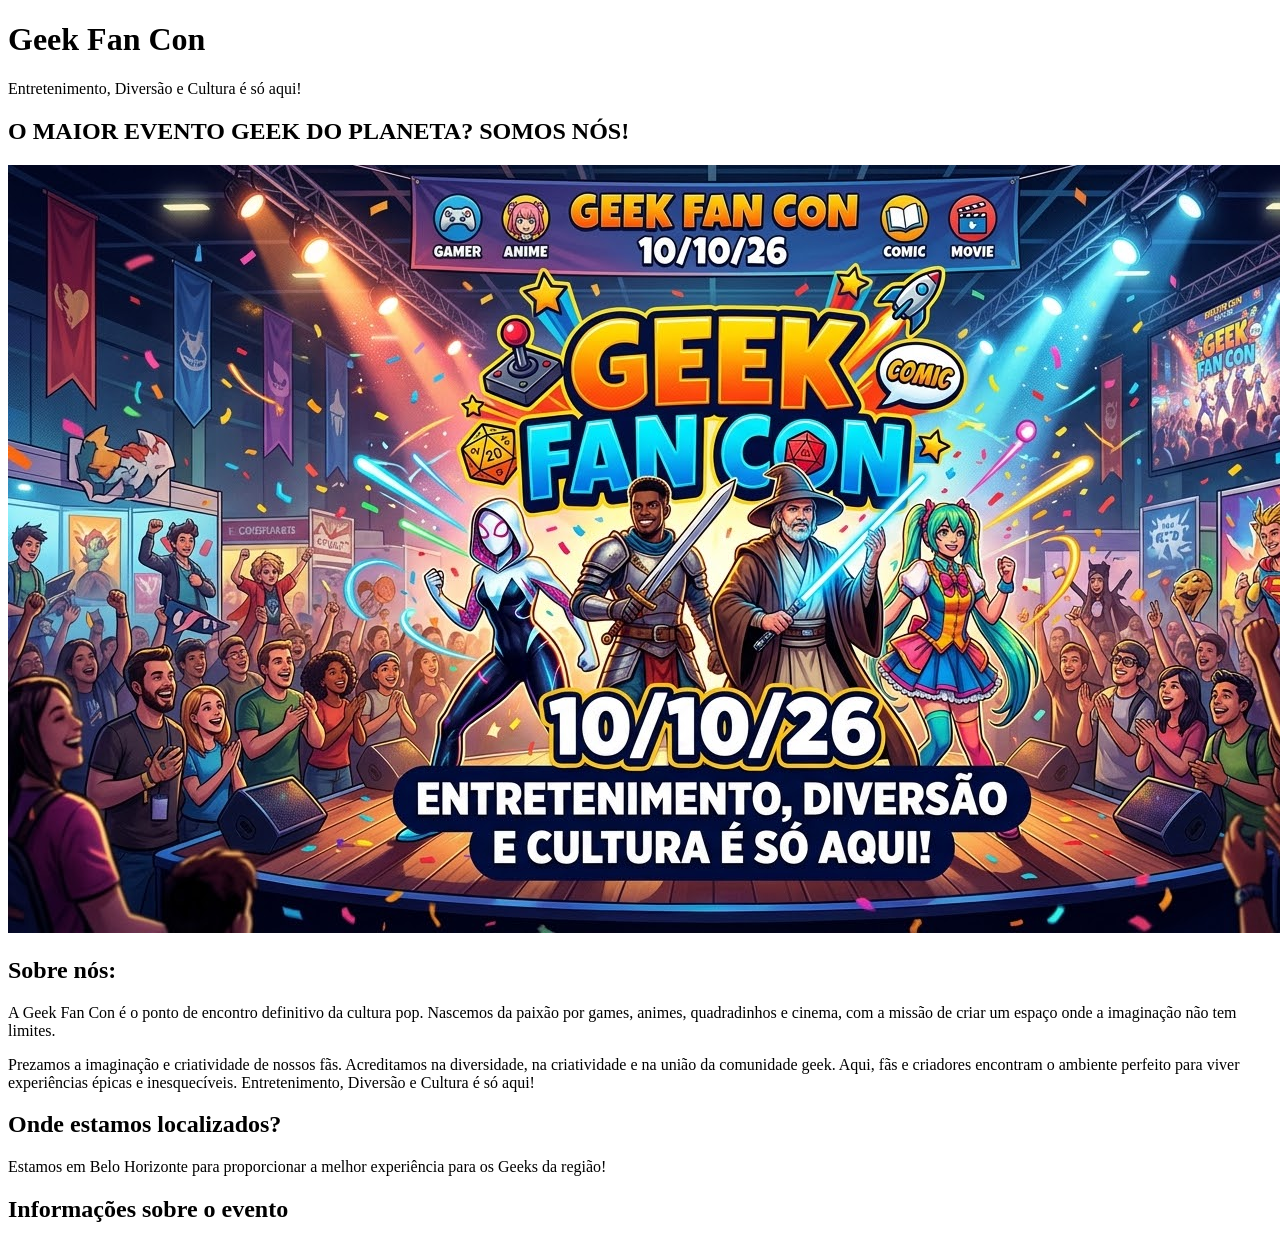
<file: index.html>
<!DOCTYPE html>
<html lang="en">
<head>
    <meta charset="UTF-8">
    <meta name="viewport" content="width=device-width, initial-scale=1.0">
    <title>Geek Fan Con</title>
    <link>
</head>
<body>
   
<header>

<h1>Geek Fan Con</h1>

<p>Entretenimento, Diversão e Cultura é só aqui!</p>

</header>


<main><h2>O MAIOR EVENTO GEEK DO PLANETA? SOMOS NÓS!</h2>

<img src="evento.jpeg" alt="Fly de um evento geek">


<section>

<h2>Sobre nós:</h2>

<p>A Geek Fan Con é o ponto de encontro definitivo da cultura pop. Nascemos da paixão por games, animes, quadradinhos e cinema, com a missão de criar um espaço onde a imaginação não tem limites.</p>

<p>Prezamos a imaginação e criatividade de nossos fãs. Acreditamos na diversidade, na criatividade e na união da comunidade geek. Aqui, fãs e criadores encontram o ambiente perfeito para viver experiências épicas e inesquecíveis.

Entretenimento, Diversão e Cultura é só aqui!</p>

</section>


<section>

<h2>Onde estamos localizados?</h2>

<p>Estamos em Belo Horizonte para proporcionar a melhor experiência para os Geeks da região!</p>

<h2>Informações sobre o evento</h2>

<p></p>

<p></p>

<p></p>

<p></p>

<p></p>

<p></p>

</section>


<section>

<h2></h2>

<p>
<strong></strong>
</p>

<p>
<strong></strong>
</p>

<p>
<strong></strong>
</p>

<p>
<strong></strong>
</p>

<p>
<strong></strong>
</p>

</section>


<section>

<h2></h2>

<p></p>

<a></a>

</section>

</main>


<footer>

<p></p>

</footer>

</body>

</html>


</section>

    </div>
</body>
</html>
</file>
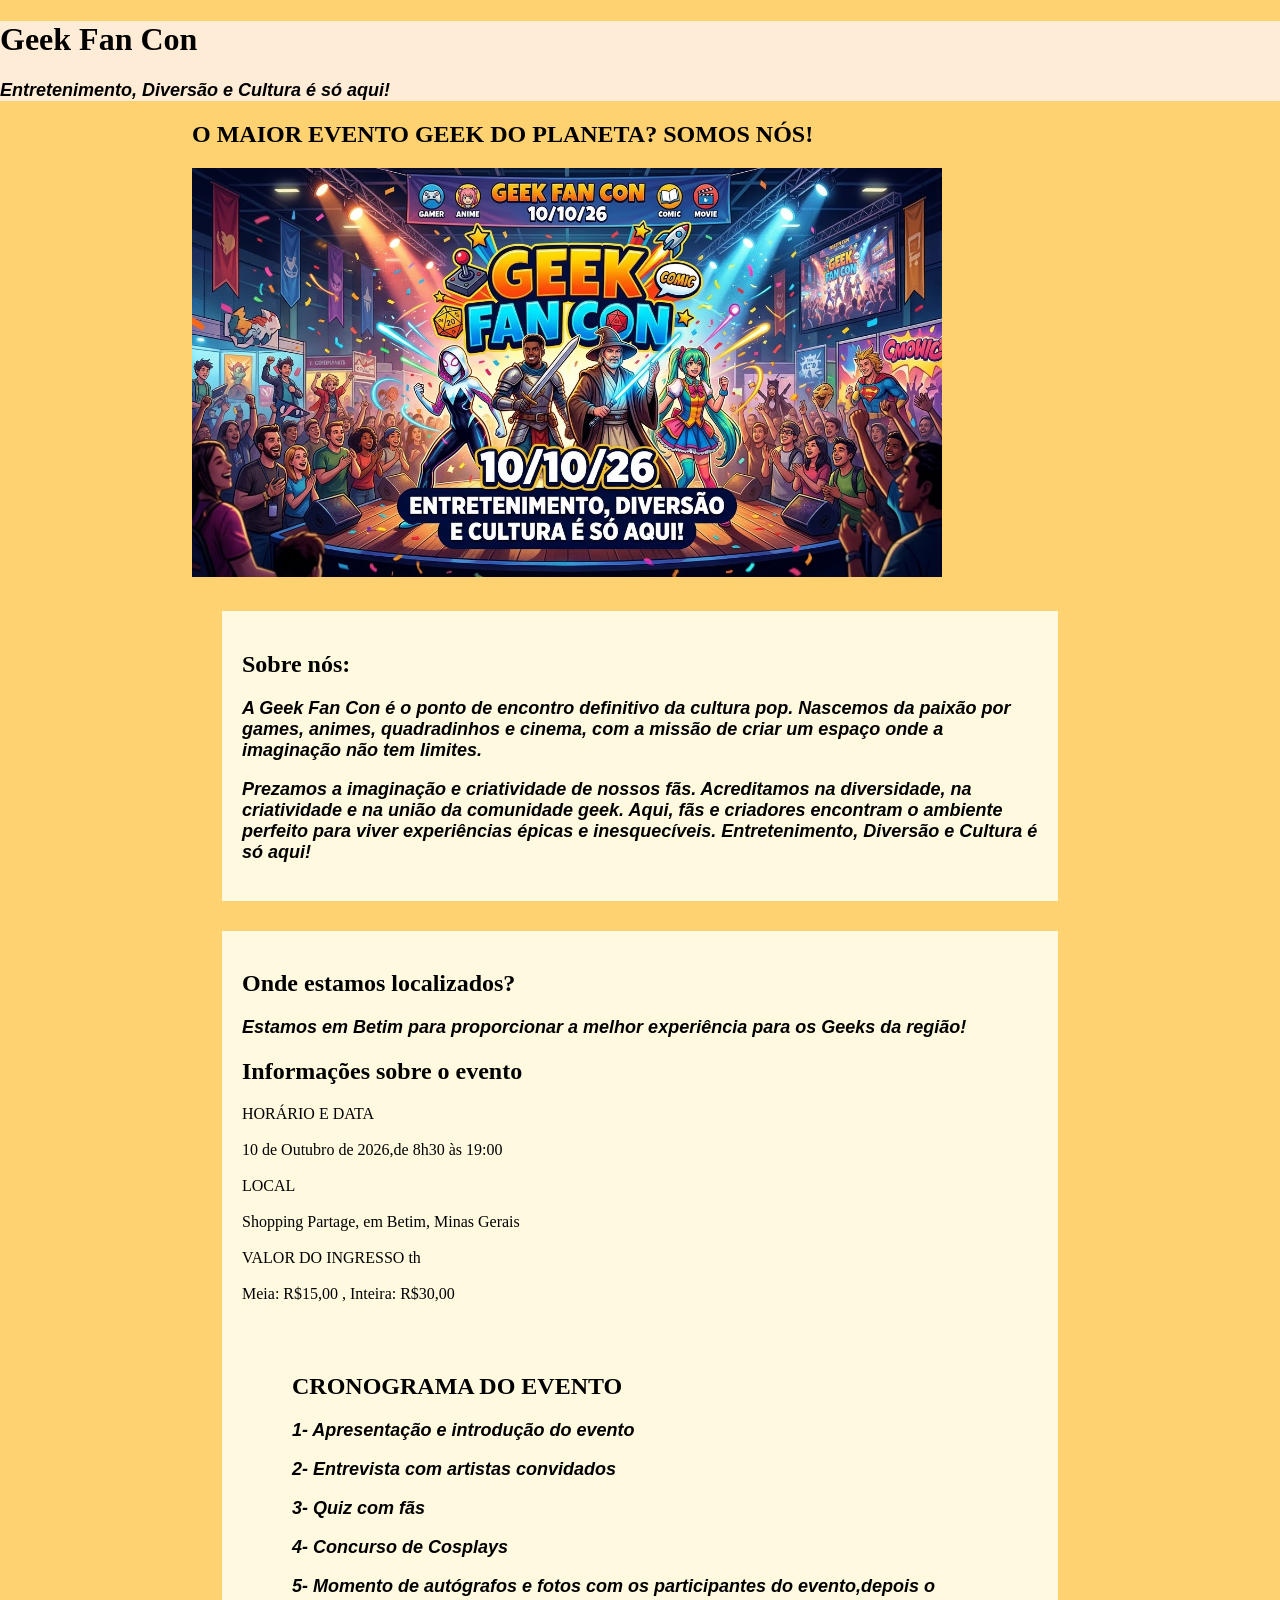
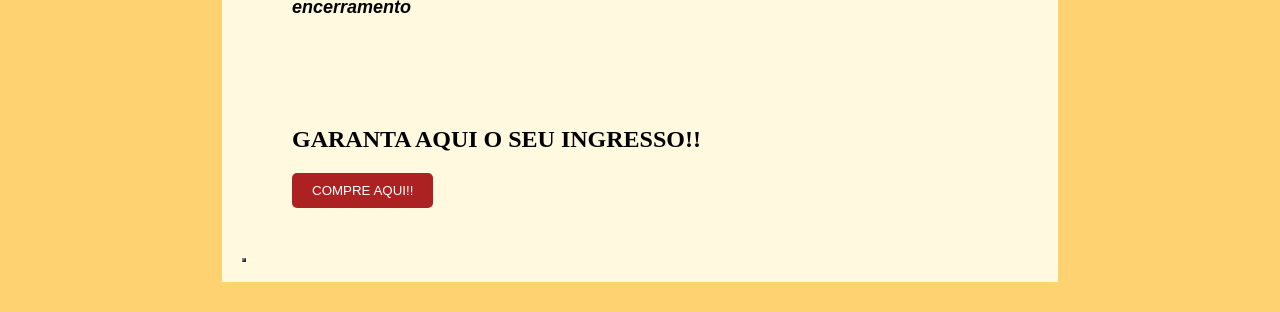
<file: gekkicaro.html>
<!DOCTYPE html>
<html lang="en">

<head>
    <meta charset="UTF-8">
    <meta name="viewport" content="width=device-width, initial-scale=1.0">
    <title>GEEK FAN CON</title>
    <link rel="stylesheet" href="style.css">
</head>

<body>

    <header>

        <h1>Geek Fan Con</h1>

        <p>Entretenimento, Diversão e Cultura é só aqui!</p>

    </header>


    <main>
        <h2>O MAIOR EVENTO GEEK DO PLANETA? SOMOS NÓS!</h2>

        <img src="evento.jpeg" alt="Fly de um evento geek">


        <section>

            <h2>Sobre nós:</h2>

            <p>A Geek Fan Con é o ponto de encontro definitivo da cultura pop. Nascemos da paixão por games, animes,
                quadradinhos e cinema, com a missão de criar um espaço onde a imaginação não tem limites.</p>

            <p>Prezamos a imaginação e criatividade de nossos fãs. Acreditamos na diversidade, na criatividade e na
                união da comunidade geek. Aqui, fãs e criadores encontram o ambiente perfeito para viver experiências
                épicas e inesquecíveis.

                Entretenimento, Diversão e Cultura é só aqui!</p>

        </section>


        <section>

            <h2>Onde estamos localizados?</h2>

            <p>Estamos em Betim para proporcionar a melhor experiência para os Geeks da região!</p>

            <h2>Informações sobre o evento</h2>

            <p></p>HORÁRIO E DATA

            <p></p> 10 de Outubro de 2026,de 8h30 às 19:00

            <p></p>LOCAL

            <p></p> Shopping Partage, em Betim, Minas Gerais

            <p></p> VALOR DO INGRESSO
        <table border="2"
        <tr>
            th
        </tr>
            <p></p> Meia: R$15,00 , Inteira: R$30,00

        </section>


        <section>

            <h2>CRONOGRAMA DO EVENTO</h2>

            <p>
                <strong>1- Apresentação e introdução do evento</strong>
            </p>

            <p>
                <strong>2- Entrevista com artistas convidados</strong>
            </p>

            <p>
                <strong>3- Quiz com fãs</strong>
            </p>

            <p>
                <strong>4- Concurso de Cosplays</strong>
            </p>

            <p>
                <strong>5- Momento de autógrafos e fotos com os participantes do evento,depois o encerramento</strong>
            </p>

        </section>


        <section>

<h2>GARANTA AQUI O SEU INGRESSO!!</h2>
            <button>COMPRE AQUI!!</button>
            

        </section>

    </main>


    <footer>

        <p></p>

    </footer>

</body>

</html>
</file>
<file: style.css>
body{
    background-color: rgb(255, 210, 113);
    margin: 0;
}
header{
    background-color: rgba(255, 238, 219, 0.959);
}
main img{
    width: 750px;
}
main{
    max-width: 70%;
    margin: auto;
}
p {
font-family: Arial, sans-serif;
font-size: 18px;
font-weight: bold;
font-style: italic;
}
section{
    background-color: rgb(255, 249, 224);
    padding: 20px;
    margin: 30px;
}
button {
background-color: rgb(83, 16, 14);
color: white;
padding: 10px 20px;
border: none;
border-radius: 5px;
}
button {
background-color: rgb(172, 34, 34);
}

button:hover {
background-color: rgb(80, 15, 15);
}
</file>
